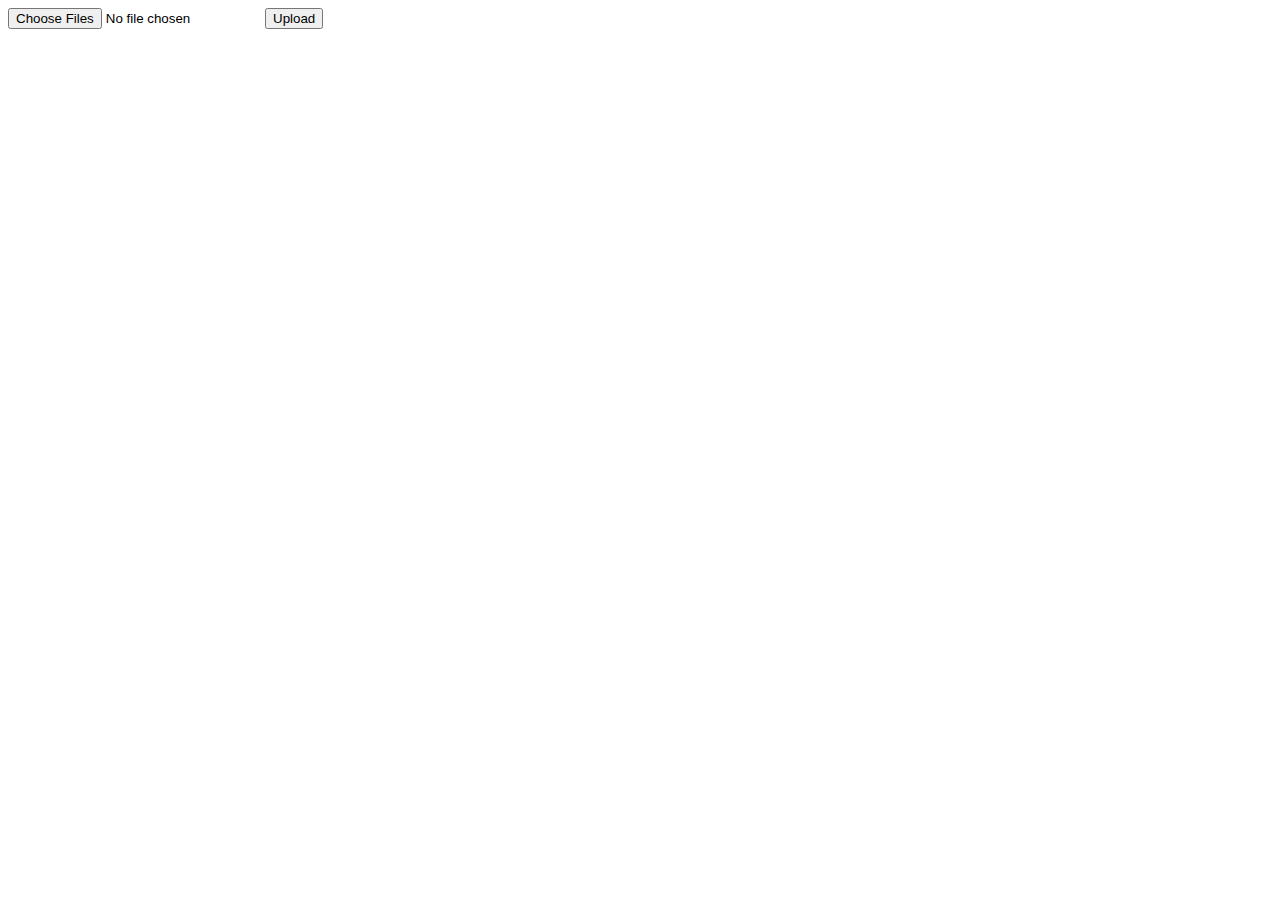
<file: templates/uploader.html>
<!doctype html>

<html>
<body>
	<form method="post" action="/upload" enctype="multipart/form-data">

		<input type="file" name="files" multiple/>
		<input type="hidden" name=secret value="files" />
		<input type="submit" value="Upload"/>
	</form>

</body>
</html>
</file>
